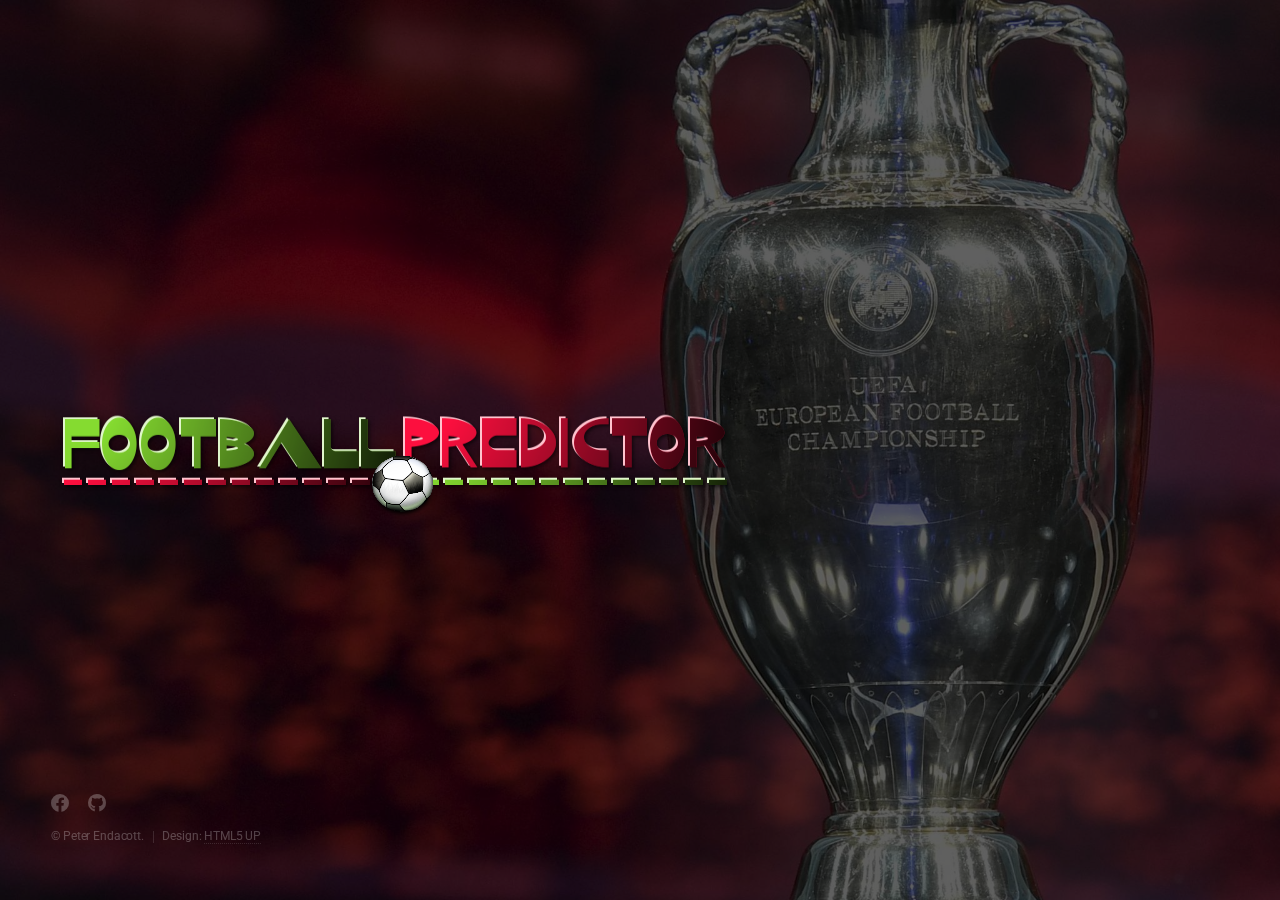
<file: static/football/index.html>
<!DOCTYPE HTML>
<!--
	Eventually by HTML5 UP
	html5up.net | @ajlkn
	Free for personal and commercial use under the CCA 3.0 license (html5up.net/license)
-->
<html>
	<head>
		<title>peterendacott.me</title>
		<meta charset="utf-8" />
		<meta name="viewport" content="width=1024, user-scalable=no" />
		<link rel="stylesheet" href="assets/css/main.css" />
	</head>
	<body class="is-preload">

		<!-- Header -->
			<header id="header">
				<img src="images/l2.png">
			</header>

		<!-- FB Login -->
		<div id="fb-root"></div>
		<script async defer crossorigin="anonymous" src="https://connect.facebook.net/en_GB/sdk.js#xfbml=1&version=v8.0&appId=2350322105276759&autoLogAppEvents=1" nonce="j8oQHWPQ"></script>

		<div class="fb-login-button" data-size="medium" data-button-type="login_with" data-layout="rounded" data-auto-logout-link="false" data-use-continue-as="true" data-width=""></div>
		<!-- Footer -->
			<footer id="footer">
				<ul class="icons">
					<li><a href="https://www.facebook.com/fbpredictor/" class="icon brands fa-facebook"><span class="label">Keybase</span></a></li>
					<li><a href="https://github.com/ptype85/world-cup-concept" class="icon brands fa-github"><span class="label">GitHub</span></a></li>
				</ul>
				<ul class="copyright">
					<li>&copy; Peter Endacott.</li><li>Design: <a href="http://html5up.net">HTML5 UP</a></li>
				</ul>
			</footer>

		<!-- Scripts -->
			<script src="assets/js/main.js"></script>
			
			<script>
				window.fbAsyncInit = function() {
				FB.init({
					appId      : '2350322105276759',
					cookie     : true,
					xfbml      : true,
					version    : '8.0'
				});
					
				FB.AppEvents.logPageView();   
					
				};
			
				(function(d, s, id){
				var js, fjs = d.getElementsByTagName(s)[0];
				if (d.getElementById(id)) {return;}
				js = d.createElement(s); js.id = id;
				js.src = "https://connect.facebook.net/en_US/sdk.js";
				fjs.parentNode.insertBefore(js, fjs);
				}(document, 'script', 'facebook-jssdk'));
			</script>

	</body>
</html>
</file>
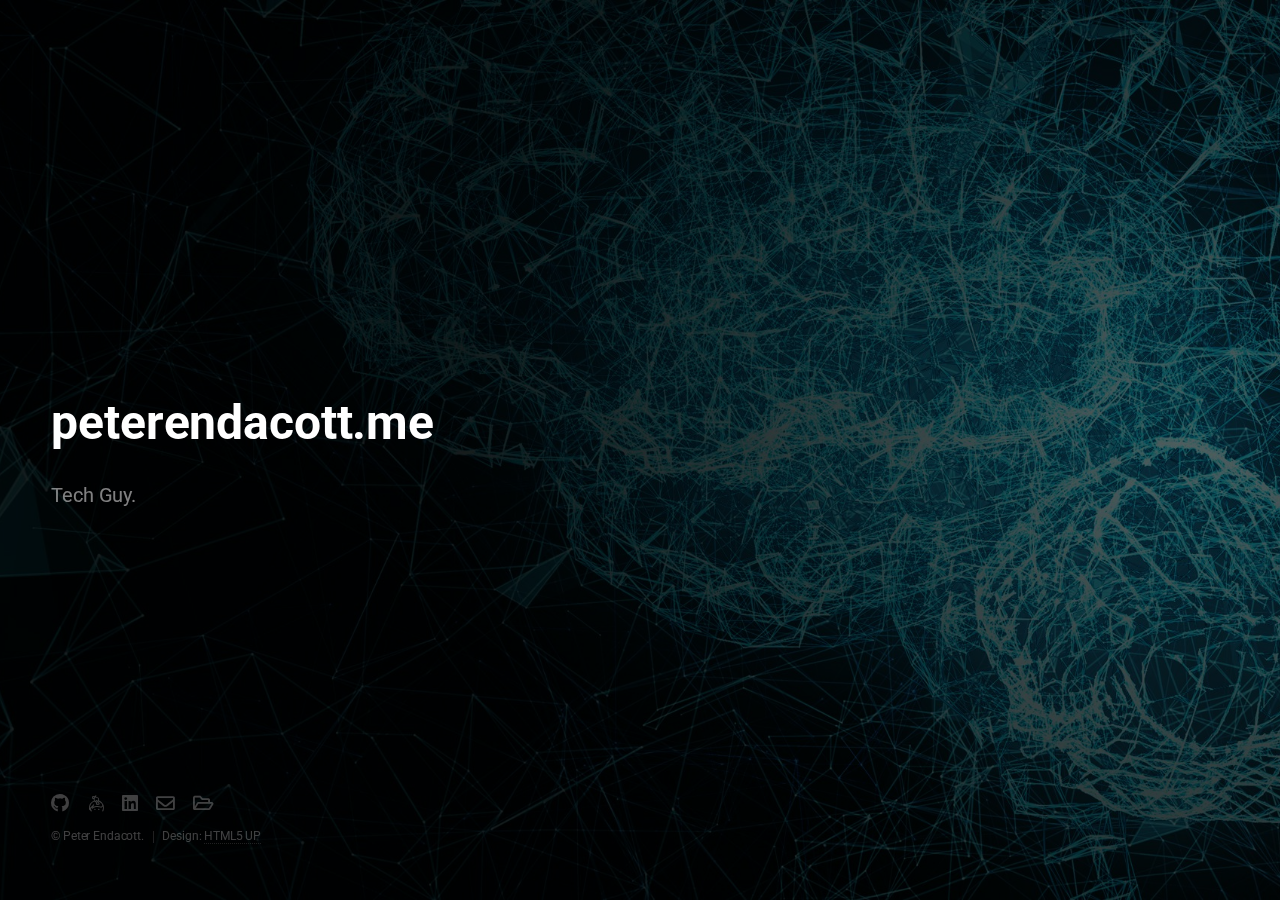
<file: static/standby/index.html>
<!DOCTYPE HTML>
<!--
	Eventually by HTML5 UP
	html5up.net | @ajlkn
	Free for personal and commercial use under the CCA 3.0 license (html5up.net/license)
-->
<html>
	<head>
		<title>peterendacott.me</title>
		<meta charset="utf-8" />
		<meta name="viewport" content="width=device-width, initial-scale=1, user-scalable=no" />
		<link rel="stylesheet" href="assets/css/main.css" />
	</head>
	<body class="is-preload">

		<!-- Header -->
			<header id="header">
				<h1>peterendacott.me</h1>
				<p>Tech Guy.<br /></p>
			</header>

		<!-- Footer -->
			<footer id="footer">
				<ul class="icons">
					<li><a href="https://github.com/ptype85" class="icon brands fa-github"><span class="label">GitHub</span></a></li>
					<li><a href="https://keybase.io/endacott" class="icon brands fa-keybase"><span class="label">Keybase</span></a></li>
					<li><a href="https://www.linkedin.com/in/peterendacott/" class="icon brands fa-linkedin"><span class="label">LinkedIn</span></a></li>
					<li><a href="#" class="icon fa-envelope"><span class="label">Email</span></a></li>
					<li><a href="https://www.peterendacott.me/portfolio/index.html" class="icon fa-folder-open"><span class="label">Portfolio</span></a></li>
				</ul>
				<ul class="copyright">
					<li>&copy; Peter Endacott.</li><li>Design: <a href="http://html5up.net">HTML5 UP</a></li>
				</ul>
			</footer>

		<!-- Scripts -->
			<script src="assets/js/main.js"></script>

	</body>
</html>
</file>
<file: static/football/assets/css/main.css>
@import url(fontawesome-all.min.css);
@import url("https://fonts.googleapis.com/css?family=Roboto:400,700");
/*
	Eventually by HTML5 UP
	html5up.net | @ajlkn
	Free for personal and commercial use under the CCA 3.0 license (html5up.net/license)
*/
html, body, div, span, applet, object,
iframe, h1, h2, h3, h4, h5, h6, p, blockquote,
pre, a, abbr, acronym, address, big, cite,
code, del, dfn, em, img, ins, kbd, q, s, samp,
small, strike, strong, sub, sup, tt, var, b,
u, i, center, dl, dt, dd, ol, ul, li, fieldset,
form, label, legend, table, caption, tbody,
tfoot, thead, tr, th, td, article, aside,
canvas, details, embed, figure, figcaption,
footer, header, hgroup, menu, nav, output, ruby,
section, summary, time, mark, audio, video {
  margin: 0;
  padding: 0;
  border: 0;
  font-size: 100%;
  font: inherit;
  vertical-align: baseline; }

article, aside, details, figcaption, figure,
footer, header, hgroup, menu, nav, section {
  display: block; }

body {
  line-height: 1; }

ol, ul {
  list-style: none; }

blockquote, q {
  quotes: none; }
  blockquote:before, blockquote:after, q:before, q:after {
    content: '';
    content: none; }

table {
  border-collapse: collapse;
  border-spacing: 0; }

body {
  -webkit-text-size-adjust: none; }

mark {
  background-color: transparent;
  color: inherit; }

input::-moz-focus-inner {
  border: 0;
  padding: 0; }

input, select, textarea {
  -moz-appearance: none;
  -webkit-appearance: none;
  -ms-appearance: none;
  appearance: none; }

/* Basic */
@-ms-viewport {
  width: device-width; }

body {
  -ms-overflow-style: scrollbar; }

@media screen and (max-width: 480px) {
  html, body {
    min-width: 320px; } }

html {
  box-sizing: border-box; }

*, *:before, *:after {
  box-sizing: inherit; }

html, body {
  height: 100%;
  overflow-x: hidden;
  width: 100%; }
  @media screen and (max-height: 640px) {
    html, body {
      height: auto;
      min-height: 100%; } }

body {
  display: -moz-flex;
  display: -webkit-flex;
  display: -ms-flex;
  display: flex;
  -moz-flex-direction: column;
  -webkit-flex-direction: column;
  -ms-flex-direction: column;
  flex-direction: column;
  -moz-justify-content: center;
  -webkit-justify-content: center;
  -ms-justify-content: center;
  justify-content: center;
  background-color: #000;
  padding: 6em 4em 4em 4em; }
  body.is-preload *, body.is-preload *:before, body.is-preload *:after {
    -moz-animation: none !important;
    -webkit-animation: none !important;
    -ms-animation: none !important;
    animation: none !important;
    -moz-transition: none !important;
    -webkit-transition: none !important;
    -ms-transition: none !important;
    transition: none !important; }
  body > * {
    position: relative;
    z-index: 2; }
  @media screen and (max-width: 1680px) {
    body {
      padding: 6em 3.5em 3.5em 3.5em; } }
  @media screen and (max-width: 736px) {
    body {
      padding: 5em 2em 2em 2em; } }
  @media screen and (max-width: 360px) {
    body {
      padding: 5em 1.25em 1.25em 1.25em; } }

/* BG */
#bg {
  -moz-transition: opacity 2s ease-in-out;
  -webkit-transition: opacity 2s ease-in-out;
  -ms-transition: opacity 2s ease-in-out;
  transition: opacity 2s ease-in-out;
  height: 100%;
  left: 0;
  opacity: 0.375;
  position: fixed;
  top: 0;
  width: 100%;
  z-index: 1; }
  #bg div {
    -moz-transition: opacity 3s ease;
    -webkit-transition: opacity 3s ease;
    -ms-transition: opacity 3s ease;
    transition: opacity 3s ease;
    background-size: cover;
    height: 100%;
    left: 0;
    opacity: 0;
    position: absolute;
    top: 0;
    visibility: hidden;
    width: 150%; }
    #bg div.visible {
      -moz-animation: bg 45s linear infinite;
      -webkit-animation: bg 45s linear infinite;
      -ms-animation: bg 45s linear infinite;
      animation: bg 45s linear infinite;
      opacity: 1;
      visibility: visible;
      z-index: 1; }
      #bg div.visible.top {
        z-index: 2; }
      @media screen and (max-width: 1280px) {
        #bg div.visible {
          -moz-animation: bg 29.25s linear infinite;
          -webkit-animation: bg 29.25s linear infinite;
          -ms-animation: bg 29.25s linear infinite;
          animation: bg 29.25s linear infinite; } }
      @media screen and (max-width: 736px) {
        #bg div.visible {
          -moz-animation: bg 18s linear infinite;
          -webkit-animation: bg 18s linear infinite;
          -ms-animation: bg 18s linear infinite;
          animation: bg 18s linear infinite; } }
    #bg div:only-child {
      -moz-animation-direction: alternate !important;
      -webkit-animation-direction: alternate !important;
      -ms-animation-direction: alternate !important;
      animation-direction: alternate !important; }
  body.is-preload #bg {
    opacity: 0; }

@-moz-keyframes bg {
  0% {
    -moz-transform: translateX(0);
    -webkit-transform: translateX(0);
    -ms-transform: translateX(0);
    transform: translateX(0); }
  100% {
    -moz-transform: translateX(-25%);
    -webkit-transform: translateX(-25%);
    -ms-transform: translateX(-25%);
    transform: translateX(-25%); } }

@-webkit-keyframes bg {
  0% {
    -moz-transform: translateX(0);
    -webkit-transform: translateX(0);
    -ms-transform: translateX(0);
    transform: translateX(0); }
  100% {
    -moz-transform: translateX(-25%);
    -webkit-transform: translateX(-25%);
    -ms-transform: translateX(-25%);
    transform: translateX(-25%); } }

@-ms-keyframes bg {
  0% {
    -moz-transform: translateX(0);
    -webkit-transform: translateX(0);
    -ms-transform: translateX(0);
    transform: translateX(0); }
  100% {
    -moz-transform: translateX(-25%);
    -webkit-transform: translateX(-25%);
    -ms-transform: translateX(-25%);
    transform: translateX(-25%); } }

@keyframes bg {
  0% {
    -moz-transform: translateX(0);
    -webkit-transform: translateX(0);
    -ms-transform: translateX(0);
    transform: translateX(0); }
  100% {
    -moz-transform: translateX(-25%);
    -webkit-transform: translateX(-25%);
    -ms-transform: translateX(-25%);
    transform: translateX(-25%); } }

/* Type */
body, input, select, textarea {
  color: rgba(255, 255, 255, 0.75);
  font-family: "Roboto", sans-serif;
  font-size: 16pt;
  font-weight: 400;
  letter-spacing: -0.01em;
  line-height: 1.65em; }
  @media screen and (max-width: 1680px) {
    body, input, select, textarea {
      font-size: 12pt; } }
  @media screen and (max-width: 1280px) {
    body, input, select, textarea {
      font-size: 11pt; } }
  @media screen and (max-width: 980px) {
    body, input, select, textarea {
      font-size: 12pt; } }
  @media screen and (max-width: 736px) {
    body, input, select, textarea {
      font-size: 12pt; } }
  @media screen and (max-width: 480px) {
    body, input, select, textarea {
      font-size: 12pt; } }

a {
  -moz-transition: border-bottom-color 0.2s ease, color 0.2s ease;
  -webkit-transition: border-bottom-color 0.2s ease, color 0.2s ease;
  -ms-transition: border-bottom-color 0.2s ease, color 0.2s ease;
  transition: border-bottom-color 0.2s ease, color 0.2s ease;
  border-bottom: dotted 1px rgba(255, 255, 255, 0.25);
  color: #1cb495;
  text-decoration: none; }
  a:hover {
    border-bottom-color: transparent;
    color: #1cb495 !important;
    text-decoration: none; }

strong, b {
  color: #fff;
  font-weight: 700; }

em, i {
  font-style: italic; }

p {
  margin: 0 0 2em 0; }

h1, h2, h3, h4, h5, h6 {
  color: #fff;
  font-weight: 700;
  line-height: 1em;
  margin: 0 0 1em 0; }
  h1 a, h2 a, h3 a, h4 a, h5 a, h6 a {
    color: inherit;
    text-decoration: none; }

h1 {
  font-size: 2.5em;
  line-height: 1.25em; }

h2 {
  font-size: 1.75em;
  line-height: 1.5em; }

h3 {
  font-size: 1.35em;
  line-height: 1.5em; }

h4 {
  font-size: 1.1em;
  line-height: 1.5em; }

h5 {
  font-size: 0.9em;
  line-height: 1.5em; }

h6 {
  font-size: 0.7em;
  line-height: 1.5em; }

sub {
  font-size: 0.8em;
  position: relative;
  top: 0.5em; }

sup {
  font-size: 0.8em;
  position: relative;
  top: -0.5em; }

blockquote {
  border-left: solid 8px rgba(255, 255, 255, 0.35);
  font-style: italic;
  margin: 0 0 2em 0;
  padding: 0.5em 0 0.5em 2em; }

code {
  background: rgba(255, 255, 255, 0.125);
  border-radius: 6px;
  border: solid 2px rgba(255, 255, 255, 0.35);
  font-family: "Courier New", monospace;
  font-size: 0.9em;
  margin: 0 0.25em;
  padding: 0.25em 0.65em; }

pre {
  -webkit-overflow-scrolling: touch;
  font-family: "Courier New", monospace;
  font-size: 0.9em;
  margin: 0 0 2em 0; }
  pre code {
    display: block;
    line-height: 1.75em;
    padding: 1em 1.5em;
    overflow-x: auto; }

hr {
  border: 0;
  border-bottom: solid 2px rgba(255, 255, 255, 0.35);
  margin: 2em 0; }
  hr.major {
    margin: 3em 0; }

/* Section/Article */
section.special, article.special {
  text-align: center; }

header p {
  color: rgba(255, 255, 255, 0.5);
  position: relative;
  margin: 0 0 1.5em 0; }

header h2 + p {
  font-size: 1.25em;
  margin-top: -1em;
  line-height: 1.5em; }

header h3 + p {
  font-size: 1.1em;
  margin-top: -0.8em;
  line-height: 1.5em; }

header h4 + p,
header h5 + p,
header h6 + p {
  font-size: 0.9em;
  margin-top: -0.6em;
  line-height: 1.5em; }

@media screen and (max-width: 980px) {
  header br {
    display: none; } }

@media screen and (max-width: 736px) {
  header br {
    display: inline; } }

@media screen and (max-width: 480px) {
  header br {
    display: none; } }

/* Icon */
.icon {
  text-decoration: none;
  border-bottom: none;
  position: relative; }
  .icon:before {
    -moz-osx-font-smoothing: grayscale;
    -webkit-font-smoothing: antialiased;
    display: inline-block;
    font-style: normal;
    font-variant: normal;
    text-rendering: auto;
    line-height: 1;
    text-transform: none !important;
    font-family: 'Font Awesome 5 Free';
    font-weight: 400; }
  .icon > .label {
    display: none; }
  .icon:before {
    line-height: inherit; }
  .icon.solid:before {
    font-weight: 900; }
  .icon.brands:before {
    font-family: 'Font Awesome 5 Brands'; }

/* List */
ol {
  list-style: decimal;
  margin: 0 0 2em 0;
  padding-left: 1.25em; }
  ol li {
    padding-left: 0.25em; }

ul {
  list-style: disc;
  margin: 0 0 2em 0;
  padding-left: 1em; }
  ul li {
    padding-left: 0.5em; }

/* Icons */
ul.icons {
  cursor: default;
  list-style: none;
  padding-left: 0; }
  ul.icons li {
    display: inline-block;
    padding: 0 1em 0 0; }
    ul.icons li:last-child {
      padding-right: 0; }
    ul.icons li .icon:before {
      font-size: 1.25em; }
    ul.icons li a {
      color: inherit; }

/* Form */
form {
  margin: 0 0 2em 0; }
  form .message {
    text-decoration: none;
    -moz-transition: opacity 0.2s ease-in-out, -moz-transform 0.2s ease-in-out;
    -webkit-transition: opacity 0.2s ease-in-out, -webkit-transform 0.2s ease-in-out;
    -ms-transition: opacity 0.2s ease-in-out, -ms-transform 0.2s ease-in-out;
    transition: opacity 0.2s ease-in-out, transform 0.2s ease-in-out;
    -moz-transform: scale(1.05);
    -webkit-transform: scale(1.05);
    -ms-transform: scale(1.05);
    transform: scale(1.05);
    height: 2.75em;
    line-height: 2.75em;
    opacity: 0; }
    form .message:before {
      -moz-osx-font-smoothing: grayscale;
      -webkit-font-smoothing: antialiased;
      display: inline-block;
      font-style: normal;
      font-variant: normal;
      text-rendering: auto;
      line-height: 1;
      text-transform: none !important;
      font-family: 'Font Awesome 5 Free';
      font-weight: 900; }
    form .message:before {
      margin-right: 0.5em; }
    form .message.visible {
      -moz-transform: scale(1);
      -webkit-transform: scale(1);
      -ms-transform: scale(1);
      transform: scale(1);
      opacity: 1; }
    form .message.success {
      color: #1cb495; }
      form .message.success:before {
        content: '\f00c'; }
    form .message.failure {
      color: #ff2361; }
      form .message.failure:before {
        content: '\f119'; }

label {
  color: #fff;
  display: block;
  font-size: 0.9em;
  font-weight: 700;
  margin: 0 0 1em 0; }

@-moz-keyframes focus {
  0% {
    -moz-transform: scale(1);
    -webkit-transform: scale(1);
    -ms-transform: scale(1);
    transform: scale(1); }
  50% {
    -moz-transform: scale(1.025);
    -webkit-transform: scale(1.025);
    -ms-transform: scale(1.025);
    transform: scale(1.025); }
  100% {
    -moz-transform: scale(1);
    -webkit-transform: scale(1);
    -ms-transform: scale(1);
    transform: scale(1); } }

@-webkit-keyframes focus {
  0% {
    -moz-transform: scale(1);
    -webkit-transform: scale(1);
    -ms-transform: scale(1);
    transform: scale(1); }
  50% {
    -moz-transform: scale(1.025);
    -webkit-transform: scale(1.025);
    -ms-transform: scale(1.025);
    transform: scale(1.025); }
  100% {
    -moz-transform: scale(1);
    -webkit-transform: scale(1);
    -ms-transform: scale(1);
    transform: scale(1); } }

@-ms-keyframes focus {
  0% {
    -moz-transform: scale(1);
    -webkit-transform: scale(1);
    -ms-transform: scale(1);
    transform: scale(1); }
  50% {
    -moz-transform: scale(1.025);
    -webkit-transform: scale(1.025);
    -ms-transform: scale(1.025);
    transform: scale(1.025); }
  100% {
    -moz-transform: scale(1);
    -webkit-transform: scale(1);
    -ms-transform: scale(1);
    transform: scale(1); } }

@keyframes focus {
  0% {
    -moz-transform: scale(1);
    -webkit-transform: scale(1);
    -ms-transform: scale(1);
    transform: scale(1); }
  50% {
    -moz-transform: scale(1.025);
    -webkit-transform: scale(1.025);
    -ms-transform: scale(1.025);
    transform: scale(1.025); }
  100% {
    -moz-transform: scale(1);
    -webkit-transform: scale(1);
    -ms-transform: scale(1);
    transform: scale(1); } }

input[type="text"],
input[type="password"],
input[type="email"],
select,
textarea {
  -moz-appearance: none;
  -webkit-appearance: none;
  -ms-appearance: none;
  appearance: none;
  -moz-transform: scale(1);
  -webkit-transform: scale(1);
  -ms-transform: scale(1);
  transform: scale(1);
  -moz-transition: border-color 0.2s ease, background-color 0.2s ease;
  -webkit-transition: border-color 0.2s ease, background-color 0.2s ease;
  -ms-transition: border-color 0.2s ease, background-color 0.2s ease;
  transition: border-color 0.2s ease, background-color 0.2s ease;
  background-color: transparent;
  border-radius: 6px;
  border: none;
  border: solid 2px rgba(255, 255, 255, 0.35);
  color: inherit;
  display: block;
  outline: 0;
  padding: 0 1em;
  text-decoration: none;
  width: 100%; }
  input[type="text"]:invalid,
  input[type="password"]:invalid,
  input[type="email"]:invalid,
  select:invalid,
  textarea:invalid {
    box-shadow: none; }
  input[type="text"]:focus,
  input[type="password"]:focus,
  input[type="email"]:focus,
  select:focus,
  textarea:focus {
    -moz-animation: focus 0.1s;
    -webkit-animation: focus 0.1s;
    -ms-animation: focus 0.1s;
    animation: focus 0.1s;
    background-color: rgba(255, 255, 255, 0.125);
    border-color: #1cb495; }

select {
  background-image: url("data:image/svg+xml;charset=utf8,%3Csvg xmlns='http://www.w3.org/2000/svg' width='40' height='40' preserveAspectRatio='none' viewBox='0 0 40 40'%3E%3Cpath d='M9.4,12.3l10.4,10.4l10.4-10.4c0.2-0.2,0.5-0.4,0.9-0.4c0.3,0,0.6,0.1,0.9,0.4l3.3,3.3c0.2,0.2,0.4,0.5,0.4,0.9 c0,0.4-0.1,0.6-0.4,0.9L20.7,31.9c-0.2,0.2-0.5,0.4-0.9,0.4c-0.3,0-0.6-0.1-0.9-0.4L4.3,17.3c-0.2-0.2-0.4-0.5-0.4-0.9 c0-0.4,0.1-0.6,0.4-0.9l3.3-3.3c0.2-0.2,0.5-0.4,0.9-0.4S9.1,12.1,9.4,12.3z' fill='rgba(255, 255, 255, 0.35)' /%3E%3C/svg%3E");
  background-size: 1.25rem;
  background-repeat: no-repeat;
  background-position: calc(100% - 1rem) center;
  height: 2.75em;
  padding-right: 2.75em;
  text-overflow: ellipsis; }
  select option {
    color: #fff;
    background: #000; }
  select:focus::-ms-value {
    background-color: transparent; }
  select::-ms-expand {
    display: none; }

input[type="text"],
input[type="password"],
input[type="email"],
select {
  height: 2.75em; }

textarea {
  padding: 0.75em 1em; }

input[type="checkbox"],
input[type="radio"] {
  -moz-appearance: none;
  -webkit-appearance: none;
  -ms-appearance: none;
  appearance: none;
  display: block;
  float: left;
  margin-right: -2em;
  opacity: 0;
  width: 1em;
  z-index: -1; }
  input[type="checkbox"] + label,
  input[type="radio"] + label {
    text-decoration: none;
    color: rgba(255, 255, 255, 0.75);
    cursor: pointer;
    display: inline-block;
    font-size: 1em;
    font-weight: 400;
    padding-left: 2.4em;
    padding-right: 0.75em;
    position: relative; }
    input[type="checkbox"] + label:before,
    input[type="radio"] + label:before {
      -moz-osx-font-smoothing: grayscale;
      -webkit-font-smoothing: antialiased;
      display: inline-block;
      font-style: normal;
      font-variant: normal;
      text-rendering: auto;
      line-height: 1;
      text-transform: none !important;
      font-family: 'Font Awesome 5 Free';
      font-weight: 900; }
    input[type="checkbox"] + label:before,
    input[type="radio"] + label:before {
      background: rgba(255, 255, 255, 0.125);
      border-radius: 6px;
      border: solid 2px rgba(255, 255, 255, 0.35);
      content: '';
      display: inline-block;
      font-size: 0.8em;
      height: 1.65em;
      left: 0;
      line-height: 1.65em;
      position: absolute;
      text-align: center;
      top: 0;
      width: 1.65em; }
  input[type="checkbox"]:checked + label:before,
  input[type="radio"]:checked + label:before {
    background: #1cb495;
    border-color: #1cb495;
    color: #ffffff;
    content: '\f00c'; }
  input[type="checkbox"]:focus + label:before,
  input[type="radio"]:focus + label:before {
    border-color: #1cb495;
    box-shadow: 0 0 0 2px #1cb495; }

input[type="checkbox"] + label:before {
  border-radius: 6px; }

input[type="radio"] + label:before {
  border-radius: 100%; }

::-webkit-input-placeholder {
  color: rgba(255, 255, 255, 0.5) !important;
  opacity: 1.0; }

:-moz-placeholder {
  color: rgba(255, 255, 255, 0.5) !important;
  opacity: 1.0; }

::-moz-placeholder {
  color: rgba(255, 255, 255, 0.5) !important;
  opacity: 1.0; }

:-ms-input-placeholder {
  color: rgba(255, 255, 255, 0.5) !important;
  opacity: 1.0; }

.formerize-placeholder {
  color: rgba(255, 255, 255, 0.5) !important;
  opacity: 1.0; }

/* Button */
input[type="submit"],
input[type="reset"],
input[type="button"],
button,
.button {
  -moz-appearance: none;
  -webkit-appearance: none;
  -ms-appearance: none;
  appearance: none;
  -moz-transition: background-color 0.2s ease-in-out, color 0.2s ease-in-out, opacity 0.2s ease-in-out;
  -webkit-transition: background-color 0.2s ease-in-out, color 0.2s ease-in-out, opacity 0.2s ease-in-out;
  -ms-transition: background-color 0.2s ease-in-out, color 0.2s ease-in-out, opacity 0.2s ease-in-out;
  transition: background-color 0.2s ease-in-out, color 0.2s ease-in-out, opacity 0.2s ease-in-out;
  background-color: #1cb495;
  border-radius: 6px;
  border: 0;
  color: #ffffff !important;
  cursor: pointer;
  display: inline-block;
  font-weight: 700;
  height: 2.75em;
  line-height: 2.75em;
  padding: 0 1.125em;
  text-align: center;
  text-decoration: none;
  white-space: nowrap; }
  input[type="submit"]:hover,
  input[type="reset"]:hover,
  input[type="button"]:hover,
  button:hover,
  .button:hover {
    background-color: #1fcaa7; }
  input[type="submit"]:active,
  input[type="reset"]:active,
  input[type="button"]:active,
  button:active,
  .button:active {
    background-color: #199e83; }
  input[type="submit"].disabled, input[type="submit"]:disabled,
  input[type="reset"].disabled,
  input[type="reset"]:disabled,
  input[type="button"].disabled,
  input[type="button"]:disabled,
  button.disabled,
  button:disabled,
  .button.disabled,
  .button:disabled {
    opacity: 0.5; }
  @media screen and (max-width: 480px) {
    input[type="submit"],
    input[type="reset"],
    input[type="button"],
    button,
    .button {
      padding: 0; } }

/* Header */
#header h1 {
  font-size: 3.25em;
  margin: 0 0 0.55em 0; }

#header p {
  font-size: 1.35em;
  line-height: 1.65em; }

#header a {
  color: inherit; }

@media screen and (max-width: 736px) {
  #header h1 {
    font-size: 2em; }
  #header p {
    font-size: 1em; } }

@media screen and (max-width: 480px) {
  #header {
    margin: 0 0 1em 0; } }

/* Signup Form */
#signup-form {
  display: -moz-flex;
  display: -webkit-flex;
  display: -ms-flex;
  display: flex;
  position: relative; }
  #signup-form input[type="text"],
  #signup-form input[type="password"],
  #signup-form input[type="email"] {
    width: 18em; }
  #signup-form > * {
    margin: 0 0 0 1em; }
  #signup-form > :first-child {
    margin: 0 0 0 0; }
  @media screen and (max-width: 480px) {
    #signup-form {
      -moz-flex-direction: column;
      -webkit-flex-direction: column;
      -ms-flex-direction: column;
      flex-direction: column; }
      #signup-form input[type="type"],
      #signup-form input[type="password"],
      #signup-form input[type="email"] {
        width: 100%; }
      #signup-form > * {
        margin: 1.25em 0 0 0; }
      #signup-form .message {
        bottom: -1.5em;
        font-size: 0.9em;
        height: 1em;
        left: 0;
        line-height: inherit;
        margin-top: 0;
        position: absolute; } }

/* Footer */
#footer {
  -moz-transition: opacity 0.5s ease-in-out;
  -webkit-transition: opacity 0.5s ease-in-out;
  -ms-transition: opacity 0.5s ease-in-out;
  transition: opacity 0.5s ease-in-out;
  bottom: 4em;
  color: rgba(255, 255, 255, 0.5);
  left: 4em;
  opacity: 0.5;
  position: absolute; }
  #footer .icons {
    margin: 0 0 0.5em 0; }
  #footer .copyright {
    font-size: 0.8em;
    list-style: none;
    padding: 0; }
    #footer .copyright li {
      border-left: solid 1px rgba(255, 255, 255, 0.25);
      display: inline-block;
      line-height: 1em;
      margin: 0 0 0 0.75em;
      padding: 0 0 0 0.75em; }
      #footer .copyright li:first-child {
        border-left: 0;
        margin-left: 0;
        padding-left: 0; }
    #footer .copyright a {
      color: inherit; }
  #footer:hover {
    opacity: 1; }
  #footer > :last-child {
    margin-bottom: 0; }
  @media screen and (max-width: 1680px) {
    #footer {
      bottom: 3.5em;
      left: 3.5em; } }
  @media screen and (max-width: 736px) {
    #footer {
      bottom: 2em;
      left: 2em; } }
  @media screen and (max-width: 360px) {
    #footer {
      bottom: 1.25em;
      left: 1.25em; } }
  @media screen and (max-height: 640px) {
    #footer {
      bottom: auto;
      left: auto;
      margin: 1em 0 0 0;
      position: relative; } }
</file>
<file: static/standby/assets/css/main.css>
@import url(fontawesome-all.min.css);
@import url("https://fonts.googleapis.com/css?family=Roboto:400,700");
/*
	Eventually by HTML5 UP
	html5up.net | @ajlkn
	Free for personal and commercial use under the CCA 3.0 license (html5up.net/license)
*/
html, body, div, span, applet, object,
iframe, h1, h2, h3, h4, h5, h6, p, blockquote,
pre, a, abbr, acronym, address, big, cite,
code, del, dfn, em, img, ins, kbd, q, s, samp,
small, strike, strong, sub, sup, tt, var, b,
u, i, center, dl, dt, dd, ol, ul, li, fieldset,
form, label, legend, table, caption, tbody,
tfoot, thead, tr, th, td, article, aside,
canvas, details, embed, figure, figcaption,
footer, header, hgroup, menu, nav, output, ruby,
section, summary, time, mark, audio, video {
  margin: 0;
  padding: 0;
  border: 0;
  font-size: 100%;
  font: inherit;
  vertical-align: baseline; }

article, aside, details, figcaption, figure,
footer, header, hgroup, menu, nav, section {
  display: block; }

body {
  line-height: 1; }

ol, ul {
  list-style: none; }

blockquote, q {
  quotes: none; }
  blockquote:before, blockquote:after, q:before, q:after {
    content: '';
    content: none; }

table {
  border-collapse: collapse;
  border-spacing: 0; }

body {
  -webkit-text-size-adjust: none; }

mark {
  background-color: transparent;
  color: inherit; }

input::-moz-focus-inner {
  border: 0;
  padding: 0; }

input, select, textarea {
  -moz-appearance: none;
  -webkit-appearance: none;
  -ms-appearance: none;
  appearance: none; }

/* Basic */
@-ms-viewport {
  width: device-width; }

body {
  -ms-overflow-style: scrollbar; }

@media screen and (max-width: 480px) {
  html, body {
    min-width: 320px; } }

html {
  box-sizing: border-box; }

*, *:before, *:after {
  box-sizing: inherit; }

html, body {
  height: 100%;
  overflow-x: hidden;
  width: 100%; }
  @media screen and (max-height: 640px) {
    html, body {
      height: auto;
      min-height: 100%; } }

body {
  display: -moz-flex;
  display: -webkit-flex;
  display: -ms-flex;
  display: flex;
  -moz-flex-direction: column;
  -webkit-flex-direction: column;
  -ms-flex-direction: column;
  flex-direction: column;
  -moz-justify-content: center;
  -webkit-justify-content: center;
  -ms-justify-content: center;
  justify-content: center;
  background-color: #000;
  padding: 6em 4em 4em 4em; }
  body.is-preload *, body.is-preload *:before, body.is-preload *:after {
    -moz-animation: none !important;
    -webkit-animation: none !important;
    -ms-animation: none !important;
    animation: none !important;
    -moz-transition: none !important;
    -webkit-transition: none !important;
    -ms-transition: none !important;
    transition: none !important; }
  body > * {
    position: relative;
    z-index: 2; }
  @media screen and (max-width: 1680px) {
    body {
      padding: 6em 3.5em 3.5em 3.5em; } }
  @media screen and (max-width: 736px) {
    body {
      padding: 5em 2em 2em 2em; } }
  @media screen and (max-width: 360px) {
    body {
      padding: 5em 1.25em 1.25em 1.25em; } }

/* BG */
#bg {
  -moz-transition: opacity 2s ease-in-out;
  -webkit-transition: opacity 2s ease-in-out;
  -ms-transition: opacity 2s ease-in-out;
  transition: opacity 2s ease-in-out;
  height: 100%;
  left: 0;
  opacity: 0.375;
  position: fixed;
  top: 0;
  width: 100%;
  z-index: 1; }
  #bg div {
    -moz-transition: opacity 3s ease;
    -webkit-transition: opacity 3s ease;
    -ms-transition: opacity 3s ease;
    transition: opacity 3s ease;
    background-size: cover;
    height: 100%;
    left: 0;
    opacity: 0;
    position: absolute;
    top: 0;
    visibility: hidden;
    width: 150%; }
    #bg div.visible {
      -moz-animation: bg 45s linear infinite;
      -webkit-animation: bg 45s linear infinite;
      -ms-animation: bg 45s linear infinite;
      animation: bg 45s linear infinite;
      opacity: 1;
      visibility: visible;
      z-index: 1; }
      #bg div.visible.top {
        z-index: 2; }
      @media screen and (max-width: 1280px) {
        #bg div.visible {
          -moz-animation: bg 29.25s linear infinite;
          -webkit-animation: bg 29.25s linear infinite;
          -ms-animation: bg 29.25s linear infinite;
          animation: bg 29.25s linear infinite; } }
      @media screen and (max-width: 736px) {
        #bg div.visible {
          -moz-animation: bg 18s linear infinite;
          -webkit-animation: bg 18s linear infinite;
          -ms-animation: bg 18s linear infinite;
          animation: bg 18s linear infinite; } }
    #bg div:only-child {
      -moz-animation-direction: alternate !important;
      -webkit-animation-direction: alternate !important;
      -ms-animation-direction: alternate !important;
      animation-direction: alternate !important; }
  body.is-preload #bg {
    opacity: 0; }

@-moz-keyframes bg {
  0% {
    -moz-transform: translateX(0);
    -webkit-transform: translateX(0);
    -ms-transform: translateX(0);
    transform: translateX(0); }
  100% {
    -moz-transform: translateX(-25%);
    -webkit-transform: translateX(-25%);
    -ms-transform: translateX(-25%);
    transform: translateX(-25%); } }

@-webkit-keyframes bg {
  0% {
    -moz-transform: translateX(0);
    -webkit-transform: translateX(0);
    -ms-transform: translateX(0);
    transform: translateX(0); }
  100% {
    -moz-transform: translateX(-25%);
    -webkit-transform: translateX(-25%);
    -ms-transform: translateX(-25%);
    transform: translateX(-25%); } }

@-ms-keyframes bg {
  0% {
    -moz-transform: translateX(0);
    -webkit-transform: translateX(0);
    -ms-transform: translateX(0);
    transform: translateX(0); }
  100% {
    -moz-transform: translateX(-25%);
    -webkit-transform: translateX(-25%);
    -ms-transform: translateX(-25%);
    transform: translateX(-25%); } }

@keyframes bg {
  0% {
    -moz-transform: translateX(0);
    -webkit-transform: translateX(0);
    -ms-transform: translateX(0);
    transform: translateX(0); }
  100% {
    -moz-transform: translateX(-25%);
    -webkit-transform: translateX(-25%);
    -ms-transform: translateX(-25%);
    transform: translateX(-25%); } }

/* Type */
body, input, select, textarea {
  color: rgba(255, 255, 255, 0.75);
  font-family: "Roboto", sans-serif;
  font-size: 16pt;
  font-weight: 400;
  letter-spacing: -0.01em;
  line-height: 1.65em; }
  @media screen and (max-width: 1680px) {
    body, input, select, textarea {
      font-size: 12pt; } }
  @media screen and (max-width: 1280px) {
    body, input, select, textarea {
      font-size: 11pt; } }
  @media screen and (max-width: 980px) {
    body, input, select, textarea {
      font-size: 12pt; } }
  @media screen and (max-width: 736px) {
    body, input, select, textarea {
      font-size: 12pt; } }
  @media screen and (max-width: 480px) {
    body, input, select, textarea {
      font-size: 12pt; } }

a {
  -moz-transition: border-bottom-color 0.2s ease, color 0.2s ease;
  -webkit-transition: border-bottom-color 0.2s ease, color 0.2s ease;
  -ms-transition: border-bottom-color 0.2s ease, color 0.2s ease;
  transition: border-bottom-color 0.2s ease, color 0.2s ease;
  border-bottom: dotted 1px rgba(255, 255, 255, 0.25);
  color: #1cb495;
  text-decoration: none; }
  a:hover {
    border-bottom-color: transparent;
    color: #1cb495 !important;
    text-decoration: none; }

strong, b {
  color: #fff;
  font-weight: 700; }

em, i {
  font-style: italic; }

p {
  margin: 0 0 2em 0; }

h1, h2, h3, h4, h5, h6 {
  color: #fff;
  font-weight: 700;
  line-height: 1em;
  margin: 0 0 1em 0; }
  h1 a, h2 a, h3 a, h4 a, h5 a, h6 a {
    color: inherit;
    text-decoration: none; }

h1 {
  font-size: 2.5em;
  line-height: 1.25em; }

h2 {
  font-size: 1.75em;
  line-height: 1.5em; }

h3 {
  font-size: 1.35em;
  line-height: 1.5em; }

h4 {
  font-size: 1.1em;
  line-height: 1.5em; }

h5 {
  font-size: 0.9em;
  line-height: 1.5em; }

h6 {
  font-size: 0.7em;
  line-height: 1.5em; }

sub {
  font-size: 0.8em;
  position: relative;
  top: 0.5em; }

sup {
  font-size: 0.8em;
  position: relative;
  top: -0.5em; }

blockquote {
  border-left: solid 8px rgba(255, 255, 255, 0.35);
  font-style: italic;
  margin: 0 0 2em 0;
  padding: 0.5em 0 0.5em 2em; }

code {
  background: rgba(255, 255, 255, 0.125);
  border-radius: 6px;
  border: solid 2px rgba(255, 255, 255, 0.35);
  font-family: "Courier New", monospace;
  font-size: 0.9em;
  margin: 0 0.25em;
  padding: 0.25em 0.65em; }

pre {
  -webkit-overflow-scrolling: touch;
  font-family: "Courier New", monospace;
  font-size: 0.9em;
  margin: 0 0 2em 0; }
  pre code {
    display: block;
    line-height: 1.75em;
    padding: 1em 1.5em;
    overflow-x: auto; }

hr {
  border: 0;
  border-bottom: solid 2px rgba(255, 255, 255, 0.35);
  margin: 2em 0; }
  hr.major {
    margin: 3em 0; }

/* Section/Article */
section.special, article.special {
  text-align: center; }

header p {
  color: rgba(255, 255, 255, 0.5);
  position: relative;
  margin: 0 0 1.5em 0; }

header h2 + p {
  font-size: 1.25em;
  margin-top: -1em;
  line-height: 1.5em; }

header h3 + p {
  font-size: 1.1em;
  margin-top: -0.8em;
  line-height: 1.5em; }

header h4 + p,
header h5 + p,
header h6 + p {
  font-size: 0.9em;
  margin-top: -0.6em;
  line-height: 1.5em; }

@media screen and (max-width: 980px) {
  header br {
    display: none; } }

@media screen and (max-width: 736px) {
  header br {
    display: inline; } }

@media screen and (max-width: 480px) {
  header br {
    display: none; } }

/* Icon */
.icon {
  text-decoration: none;
  border-bottom: none;
  position: relative; }
  .icon:before {
    -moz-osx-font-smoothing: grayscale;
    -webkit-font-smoothing: antialiased;
    display: inline-block;
    font-style: normal;
    font-variant: normal;
    text-rendering: auto;
    line-height: 1;
    text-transform: none !important;
    font-family: 'Font Awesome 5 Free';
    font-weight: 400; }
  .icon > .label {
    display: none; }
  .icon:before {
    line-height: inherit; }
  .icon.solid:before {
    font-weight: 900; }
  .icon.brands:before {
    font-family: 'Font Awesome 5 Brands'; }

/* List */
ol {
  list-style: decimal;
  margin: 0 0 2em 0;
  padding-left: 1.25em; }
  ol li {
    padding-left: 0.25em; }

ul {
  list-style: disc;
  margin: 0 0 2em 0;
  padding-left: 1em; }
  ul li {
    padding-left: 0.5em; }

/* Icons */
ul.icons {
  cursor: default;
  list-style: none;
  padding-left: 0; }
  ul.icons li {
    display: inline-block;
    padding: 0 1em 0 0; }
    ul.icons li:last-child {
      padding-right: 0; }
    ul.icons li .icon:before {
      font-size: 1.25em; }
    ul.icons li a {
      color: inherit; }

/* Form */
form {
  margin: 0 0 2em 0; }
  form .message {
    text-decoration: none;
    -moz-transition: opacity 0.2s ease-in-out, -moz-transform 0.2s ease-in-out;
    -webkit-transition: opacity 0.2s ease-in-out, -webkit-transform 0.2s ease-in-out;
    -ms-transition: opacity 0.2s ease-in-out, -ms-transform 0.2s ease-in-out;
    transition: opacity 0.2s ease-in-out, transform 0.2s ease-in-out;
    -moz-transform: scale(1.05);
    -webkit-transform: scale(1.05);
    -ms-transform: scale(1.05);
    transform: scale(1.05);
    height: 2.75em;
    line-height: 2.75em;
    opacity: 0; }
    form .message:before {
      -moz-osx-font-smoothing: grayscale;
      -webkit-font-smoothing: antialiased;
      display: inline-block;
      font-style: normal;
      font-variant: normal;
      text-rendering: auto;
      line-height: 1;
      text-transform: none !important;
      font-family: 'Font Awesome 5 Free';
      font-weight: 900; }
    form .message:before {
      margin-right: 0.5em; }
    form .message.visible {
      -moz-transform: scale(1);
      -webkit-transform: scale(1);
      -ms-transform: scale(1);
      transform: scale(1);
      opacity: 1; }
    form .message.success {
      color: #1cb495; }
      form .message.success:before {
        content: '\f00c'; }
    form .message.failure {
      color: #ff2361; }
      form .message.failure:before {
        content: '\f119'; }

label {
  color: #fff;
  display: block;
  font-size: 0.9em;
  font-weight: 700;
  margin: 0 0 1em 0; }

@-moz-keyframes focus {
  0% {
    -moz-transform: scale(1);
    -webkit-transform: scale(1);
    -ms-transform: scale(1);
    transform: scale(1); }
  50% {
    -moz-transform: scale(1.025);
    -webkit-transform: scale(1.025);
    -ms-transform: scale(1.025);
    transform: scale(1.025); }
  100% {
    -moz-transform: scale(1);
    -webkit-transform: scale(1);
    -ms-transform: scale(1);
    transform: scale(1); } }

@-webkit-keyframes focus {
  0% {
    -moz-transform: scale(1);
    -webkit-transform: scale(1);
    -ms-transform: scale(1);
    transform: scale(1); }
  50% {
    -moz-transform: scale(1.025);
    -webkit-transform: scale(1.025);
    -ms-transform: scale(1.025);
    transform: scale(1.025); }
  100% {
    -moz-transform: scale(1);
    -webkit-transform: scale(1);
    -ms-transform: scale(1);
    transform: scale(1); } }

@-ms-keyframes focus {
  0% {
    -moz-transform: scale(1);
    -webkit-transform: scale(1);
    -ms-transform: scale(1);
    transform: scale(1); }
  50% {
    -moz-transform: scale(1.025);
    -webkit-transform: scale(1.025);
    -ms-transform: scale(1.025);
    transform: scale(1.025); }
  100% {
    -moz-transform: scale(1);
    -webkit-transform: scale(1);
    -ms-transform: scale(1);
    transform: scale(1); } }

@keyframes focus {
  0% {
    -moz-transform: scale(1);
    -webkit-transform: scale(1);
    -ms-transform: scale(1);
    transform: scale(1); }
  50% {
    -moz-transform: scale(1.025);
    -webkit-transform: scale(1.025);
    -ms-transform: scale(1.025);
    transform: scale(1.025); }
  100% {
    -moz-transform: scale(1);
    -webkit-transform: scale(1);
    -ms-transform: scale(1);
    transform: scale(1); } }

input[type="text"],
input[type="password"],
input[type="email"],
select,
textarea {
  -moz-appearance: none;
  -webkit-appearance: none;
  -ms-appearance: none;
  appearance: none;
  -moz-transform: scale(1);
  -webkit-transform: scale(1);
  -ms-transform: scale(1);
  transform: scale(1);
  -moz-transition: border-color 0.2s ease, background-color 0.2s ease;
  -webkit-transition: border-color 0.2s ease, background-color 0.2s ease;
  -ms-transition: border-color 0.2s ease, background-color 0.2s ease;
  transition: border-color 0.2s ease, background-color 0.2s ease;
  background-color: transparent;
  border-radius: 6px;
  border: none;
  border: solid 2px rgba(255, 255, 255, 0.35);
  color: inherit;
  display: block;
  outline: 0;
  padding: 0 1em;
  text-decoration: none;
  width: 100%; }
  input[type="text"]:invalid,
  input[type="password"]:invalid,
  input[type="email"]:invalid,
  select:invalid,
  textarea:invalid {
    box-shadow: none; }
  input[type="text"]:focus,
  input[type="password"]:focus,
  input[type="email"]:focus,
  select:focus,
  textarea:focus {
    -moz-animation: focus 0.1s;
    -webkit-animation: focus 0.1s;
    -ms-animation: focus 0.1s;
    animation: focus 0.1s;
    background-color: rgba(255, 255, 255, 0.125);
    border-color: #1cb495; }

select {
  background-image: url("data:image/svg+xml;charset=utf8,%3Csvg xmlns='http://www.w3.org/2000/svg' width='40' height='40' preserveAspectRatio='none' viewBox='0 0 40 40'%3E%3Cpath d='M9.4,12.3l10.4,10.4l10.4-10.4c0.2-0.2,0.5-0.4,0.9-0.4c0.3,0,0.6,0.1,0.9,0.4l3.3,3.3c0.2,0.2,0.4,0.5,0.4,0.9 c0,0.4-0.1,0.6-0.4,0.9L20.7,31.9c-0.2,0.2-0.5,0.4-0.9,0.4c-0.3,0-0.6-0.1-0.9-0.4L4.3,17.3c-0.2-0.2-0.4-0.5-0.4-0.9 c0-0.4,0.1-0.6,0.4-0.9l3.3-3.3c0.2-0.2,0.5-0.4,0.9-0.4S9.1,12.1,9.4,12.3z' fill='rgba(255, 255, 255, 0.35)' /%3E%3C/svg%3E");
  background-size: 1.25rem;
  background-repeat: no-repeat;
  background-position: calc(100% - 1rem) center;
  height: 2.75em;
  padding-right: 2.75em;
  text-overflow: ellipsis; }
  select option {
    color: #fff;
    background: #000; }
  select:focus::-ms-value {
    background-color: transparent; }
  select::-ms-expand {
    display: none; }

input[type="text"],
input[type="password"],
input[type="email"],
select {
  height: 2.75em; }

textarea {
  padding: 0.75em 1em; }

input[type="checkbox"],
input[type="radio"] {
  -moz-appearance: none;
  -webkit-appearance: none;
  -ms-appearance: none;
  appearance: none;
  display: block;
  float: left;
  margin-right: -2em;
  opacity: 0;
  width: 1em;
  z-index: -1; }
  input[type="checkbox"] + label,
  input[type="radio"] + label {
    text-decoration: none;
    color: rgba(255, 255, 255, 0.75);
    cursor: pointer;
    display: inline-block;
    font-size: 1em;
    font-weight: 400;
    padding-left: 2.4em;
    padding-right: 0.75em;
    position: relative; }
    input[type="checkbox"] + label:before,
    input[type="radio"] + label:before {
      -moz-osx-font-smoothing: grayscale;
      -webkit-font-smoothing: antialiased;
      display: inline-block;
      font-style: normal;
      font-variant: normal;
      text-rendering: auto;
      line-height: 1;
      text-transform: none !important;
      font-family: 'Font Awesome 5 Free';
      font-weight: 900; }
    input[type="checkbox"] + label:before,
    input[type="radio"] + label:before {
      background: rgba(255, 255, 255, 0.125);
      border-radius: 6px;
      border: solid 2px rgba(255, 255, 255, 0.35);
      content: '';
      display: inline-block;
      font-size: 0.8em;
      height: 1.65em;
      left: 0;
      line-height: 1.65em;
      position: absolute;
      text-align: center;
      top: 0;
      width: 1.65em; }
  input[type="checkbox"]:checked + label:before,
  input[type="radio"]:checked + label:before {
    background: #1cb495;
    border-color: #1cb495;
    color: #ffffff;
    content: '\f00c'; }
  input[type="checkbox"]:focus + label:before,
  input[type="radio"]:focus + label:before {
    border-color: #1cb495;
    box-shadow: 0 0 0 2px #1cb495; }

input[type="checkbox"] + label:before {
  border-radius: 6px; }

input[type="radio"] + label:before {
  border-radius: 100%; }

::-webkit-input-placeholder {
  color: rgba(255, 255, 255, 0.5) !important;
  opacity: 1.0; }

:-moz-placeholder {
  color: rgba(255, 255, 255, 0.5) !important;
  opacity: 1.0; }

::-moz-placeholder {
  color: rgba(255, 255, 255, 0.5) !important;
  opacity: 1.0; }

:-ms-input-placeholder {
  color: rgba(255, 255, 255, 0.5) !important;
  opacity: 1.0; }

.formerize-placeholder {
  color: rgba(255, 255, 255, 0.5) !important;
  opacity: 1.0; }

/* Button */
input[type="submit"],
input[type="reset"],
input[type="button"],
button,
.button {
  -moz-appearance: none;
  -webkit-appearance: none;
  -ms-appearance: none;
  appearance: none;
  -moz-transition: background-color 0.2s ease-in-out, color 0.2s ease-in-out, opacity 0.2s ease-in-out;
  -webkit-transition: background-color 0.2s ease-in-out, color 0.2s ease-in-out, opacity 0.2s ease-in-out;
  -ms-transition: background-color 0.2s ease-in-out, color 0.2s ease-in-out, opacity 0.2s ease-in-out;
  transition: background-color 0.2s ease-in-out, color 0.2s ease-in-out, opacity 0.2s ease-in-out;
  background-color: #1cb495;
  border-radius: 6px;
  border: 0;
  color: #ffffff !important;
  cursor: pointer;
  display: inline-block;
  font-weight: 700;
  height: 2.75em;
  line-height: 2.75em;
  padding: 0 1.125em;
  text-align: center;
  text-decoration: none;
  white-space: nowrap; }
  input[type="submit"]:hover,
  input[type="reset"]:hover,
  input[type="button"]:hover,
  button:hover,
  .button:hover {
    background-color: #1fcaa7; }
  input[type="submit"]:active,
  input[type="reset"]:active,
  input[type="button"]:active,
  button:active,
  .button:active {
    background-color: #199e83; }
  input[type="submit"].disabled, input[type="submit"]:disabled,
  input[type="reset"].disabled,
  input[type="reset"]:disabled,
  input[type="button"].disabled,
  input[type="button"]:disabled,
  button.disabled,
  button:disabled,
  .button.disabled,
  .button:disabled {
    opacity: 0.5; }
  @media screen and (max-width: 480px) {
    input[type="submit"],
    input[type="reset"],
    input[type="button"],
    button,
    .button {
      padding: 0; } }

/* Header */
#header h1 {
  font-size: 3.25em;
  margin: 0 0 0.55em 0; }

#header p {
  font-size: 1.35em;
  line-height: 1.65em; }

#header a {
  color: inherit; }

@media screen and (max-width: 736px) {
  #header h1 {
    font-size: 2em; }
  #header p {
    font-size: 1em; } }

@media screen and (max-width: 480px) {
  #header {
    margin: 0 0 1em 0; } }

/* Signup Form */
#signup-form {
  display: -moz-flex;
  display: -webkit-flex;
  display: -ms-flex;
  display: flex;
  position: relative; }
  #signup-form input[type="text"],
  #signup-form input[type="password"],
  #signup-form input[type="email"] {
    width: 18em; }
  #signup-form > * {
    margin: 0 0 0 1em; }
  #signup-form > :first-child {
    margin: 0 0 0 0; }
  @media screen and (max-width: 480px) {
    #signup-form {
      -moz-flex-direction: column;
      -webkit-flex-direction: column;
      -ms-flex-direction: column;
      flex-direction: column; }
      #signup-form input[type="type"],
      #signup-form input[type="password"],
      #signup-form input[type="email"] {
        width: 100%; }
      #signup-form > * {
        margin: 1.25em 0 0 0; }
      #signup-form .message {
        bottom: -1.5em;
        font-size: 0.9em;
        height: 1em;
        left: 0;
        line-height: inherit;
        margin-top: 0;
        position: absolute; } }

/* Footer */
#footer {
  -moz-transition: opacity 0.5s ease-in-out;
  -webkit-transition: opacity 0.5s ease-in-out;
  -ms-transition: opacity 0.5s ease-in-out;
  transition: opacity 0.5s ease-in-out;
  bottom: 4em;
  color: rgba(255, 255, 255, 0.5);
  left: 4em;
  opacity: 0.5;
  position: absolute; }
  #footer .icons {
    margin: 0 0 0.5em 0; }
  #footer .copyright {
    font-size: 0.8em;
    list-style: none;
    padding: 0; }
    #footer .copyright li {
      border-left: solid 1px rgba(255, 255, 255, 0.25);
      display: inline-block;
      line-height: 1em;
      margin: 0 0 0 0.75em;
      padding: 0 0 0 0.75em; }
      #footer .copyright li:first-child {
        border-left: 0;
        margin-left: 0;
        padding-left: 0; }
    #footer .copyright a {
      color: inherit; }
  #footer:hover {
    opacity: 1; }
  #footer > :last-child {
    margin-bottom: 0; }
  @media screen and (max-width: 1680px) {
    #footer {
      bottom: 3.5em;
      left: 3.5em; } }
  @media screen and (max-width: 736px) {
    #footer {
      bottom: 2em;
      left: 2em; } }
  @media screen and (max-width: 360px) {
    #footer {
      bottom: 1.25em;
      left: 1.25em; } }
  @media screen and (max-height: 640px) {
    #footer {
      bottom: auto;
      left: auto;
      margin: 1em 0 0 0;
      position: relative; } }
</file>
